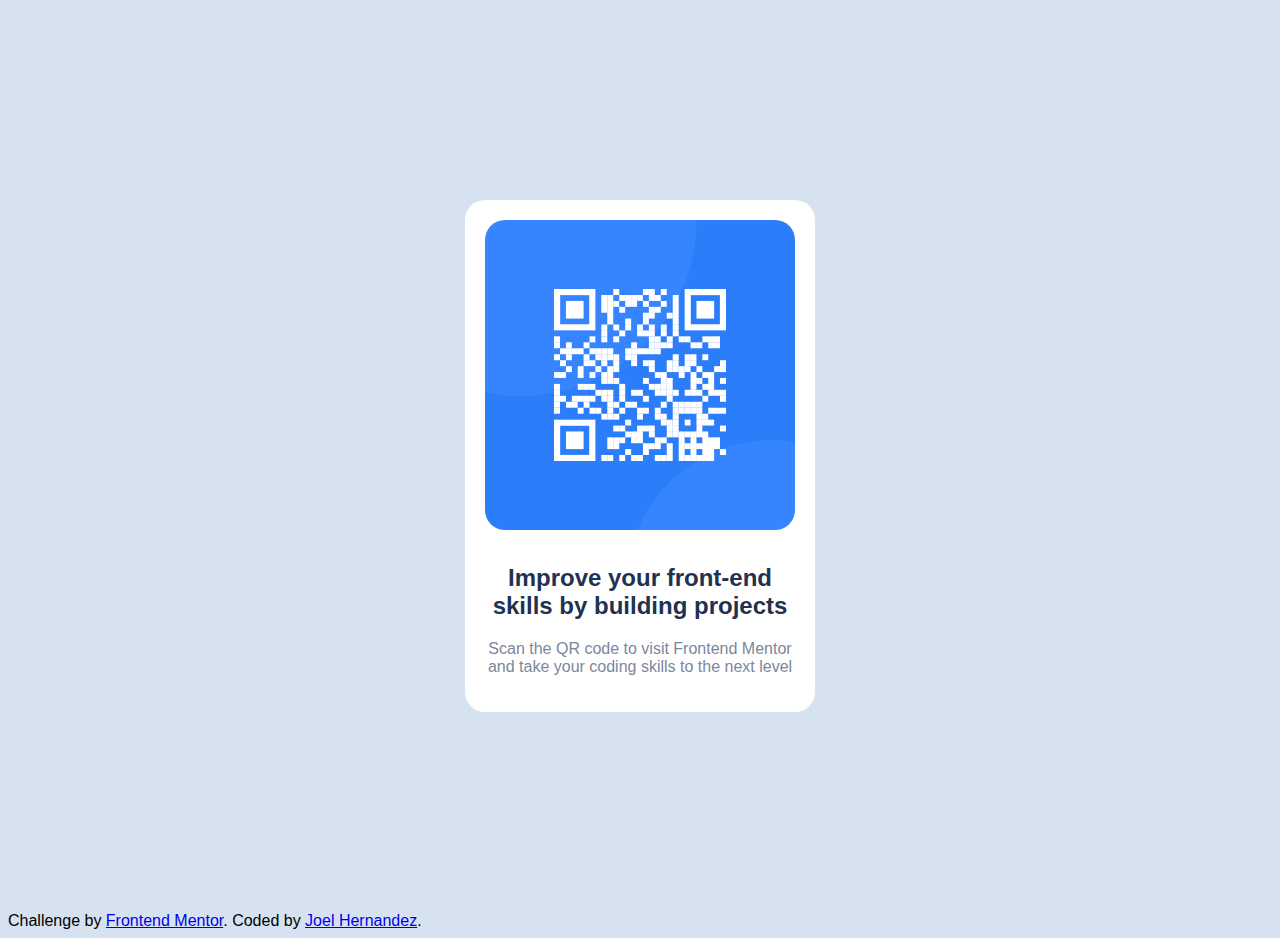
<file: qr-code-component-main/index.html>
<!DOCTYPE html>
<html lang="en">
<head>
  <meta charset="UTF-8">
  <meta name="viewport" content="width=device-width, initial-scale=1.0"> <!-- displays site properly based on user's device -->

  <link rel="icon" type="image/png" sizes="32x32" href="./images/favicon-32x32.png">
  <link rel="stylesheet" href="css/styles.css">
  
  <title>Frontend Mentor | QR code component</title>

</head>
<body>

  <div class="contenedor">
    <img class="conetedor--img" src="images/image-qr-code.png" alt="QR code">
    <h2 class="contenedor--h2">Improve your front-end skills by building projects</h2>
    <p class="contenedor--p">Scan the QR code to visit Frontend Mentor and take your coding skills to the next level</p>

  </div>
  
  <div class="attribution">
    Challenge by <a href="https://www.frontendmentor.io?ref=challenge" target="_blank">Frontend Mentor</a>. 
    Coded by <a href="#">Joel Hernandez</a>.
  </div>
</body>
</html>
</file>
<file: qr-code-component-main/css/styles.css>
html{
    box-sizing: border-box;
    font-size: 62.5%;
}
*,*{
    box-sizing: inherit;
}
body{
    background-color: hsl(212, 45%, 89%);
    font-family: Arial, "Helvetica Neue", Helvetica, sans-serif;
    font-size: 1.6rem;
}
img{
    max-width: 100%;
    border-radius: 2rem;
}
.contenedor{
    max-width: 35rem;
    width: 95%;
    margin: 20rem auto;
    padding: 2rem;
    background-color: white;
    border-radius: 2rem;
    text-align: center;
}
.contenedor--h2{
    margin-top: 3rem;
    font-size: 2.4rem;
    font-weight: bold;
    color: hsl(218, 44%, 22%);
}
.contenedor--p{
    font-size: 1.6rem;
    color: hsl(220, 15%, 55%);
}
</file>
